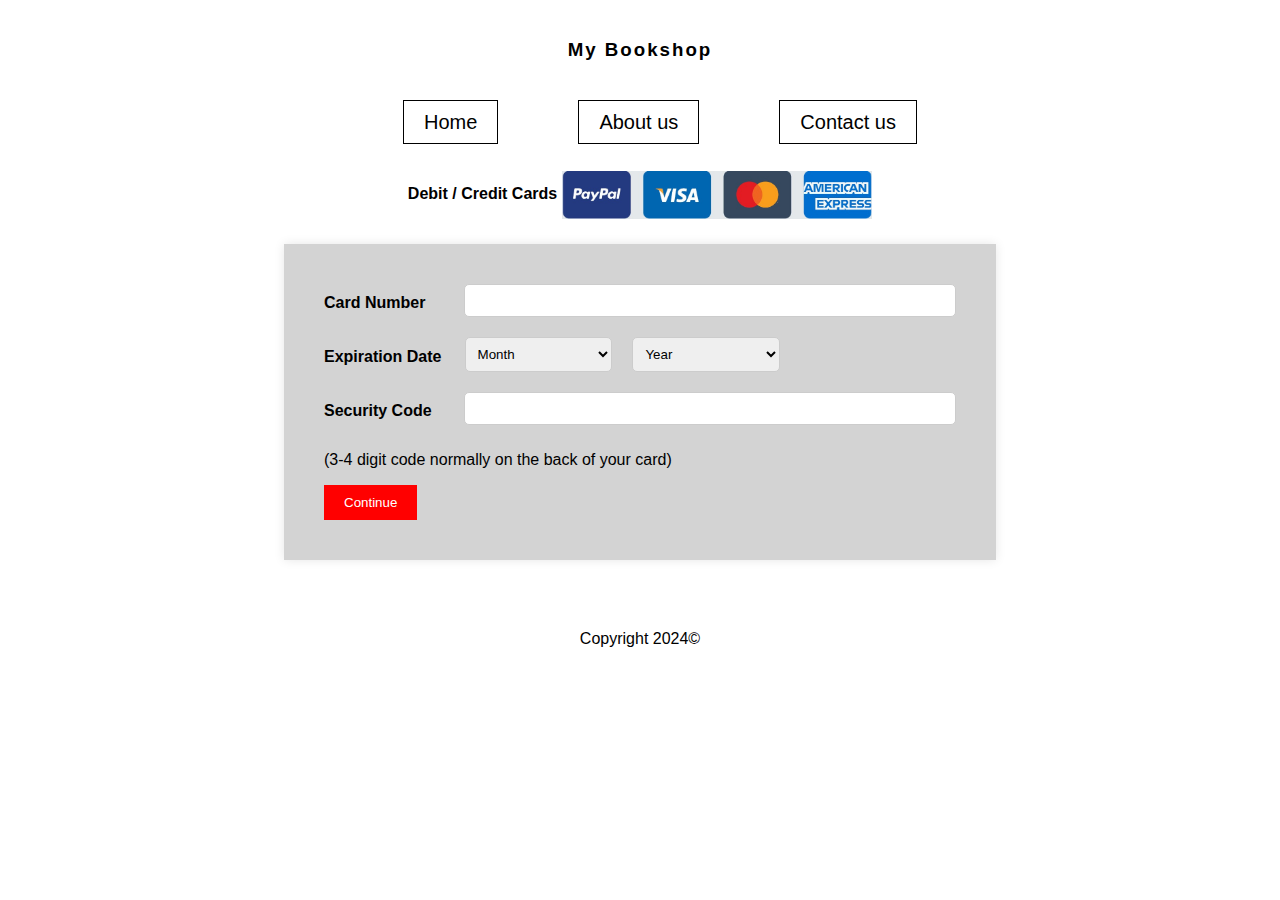
<file: Book_store/pay.html>
<!DOCTYPE html>
<html lang="en">
  <head>
    <meta charset="UTF-8" />
    <meta http-equiv="X-UA-Compatible" content="IE=edge" />
    <meta name="viewport" content="width=device-width, initial-scale=1.0" />
    <link rel="stylesheet" href="style.css" />
    <title>Payment Page</title>
  </head>
  <body>
    <header>
      <div id="menu">
        <h3>My Bookshop</h3>
        <nav id="nav">
          <ul>
            <li><a class="active" href="index.html">Home</a></li>
            <li><a href="#">About us</a></li>
            <li><a href="#">Contact us</a></li>
          </ul>
        </nav>
        <div id="mobile-menu">
          <h3>My Bookshop</h3>
          <div id="menu-bar">
            <div id="bar1" class="bar"></div>
            <div id="bar2" class="bar"></div>
            <div id="bar3" class="bar"></div>
          </div>
        </div>
        <div id="mobile-dropdown">
          <ul>
            <li><a class="active" href="index.html">Home</a></li>
            <li><a href="#">About us</a></li>
            <li><a href="#">Contact us</a></li>
          </ul>
        </div>
      </div>
    </header>
    <div class="pay-card">
      <strong> Debit / Credit Cards </strong>  <img class="pay-image" src="./Images/cards-payment.jpg"/>
    </div>
    <div class="payment-container">
      <form id="payment-form">
        <div class="payment-input">
          <label for="card-number">Card Number</label>
          <input
            type="text"
            id="cc"
            name="card-number"
            required
            pattern="5[1-5][0-9]{14}"
          />
        </div>
        <div class="payment-input">
          <label>Expiration Date</label>
          <div class="expiration-input">
            <select id="m">
              <option value="">Month</option>
              <option value="01">01</option>
              <option value="02">02</option>
              <option value="03">03</option>
              <option value="04">04</option>
              <option value="05">05</option>
              <option value="06">06</option>
              <option value="07">07</option>
              <option value="08">08</option>
              <option value="09">09</option>
              <option value="10">10</option>
              <option value="11">11</option>
              <option value="12">12</option>
            </select>
            <select id="y">
              <option value="">Year</option>
              <option value="2021">2021</option>
              <option value="2022">2022</option>
              <option value="2023">2023</option>
              <option value="2024">2024</option>
              <option value="2025">2025</option>
              <option value="2026">2026</option>
              <option value="2027">2027</option>
              <option value="2028">2028</option>
              <option value="2029">2029</option>
              <option value="2030">2030</option>
              <option value="2031">2031</option>
              <option value="2032">2032</option>
            </select>
          </div>
        </div>
        <div class="payment-input">
          <label for="cvv">Security Code</label>
          <input
            type="text"
            id="cvv"
            name="cvv"
            required
            pattern="[0-9]{3,4}"
          />
        </div>
        <p>(3-4 digit code normally on the back of your card)</p>
        <button id="b" type="submit">Continue</button>
      </form>
    </div>

    <footer class="footer">
      <ul class="social">
        <li>
          <a href="www.facebook.com"><i class="fab fa-facebook"></i></a>
        </li>
        <li>
          <a href="www.instagram.com"><i class="fab fa-instagram"></i></a>
        </li>
        <li>
          <a href="www.snapchat.com"><i class="fab fa-snapchat"></i></a>
        </li>
        <li>
          <a href="www.twitter.com"><i class="fab fa-twitter"></i></a>
        </li>
      </ul>
      <p>Copyright 2024©</p>
    </footer>
  </body>
  <script src="JavaScript/script.js"></script>
</html>
</file>
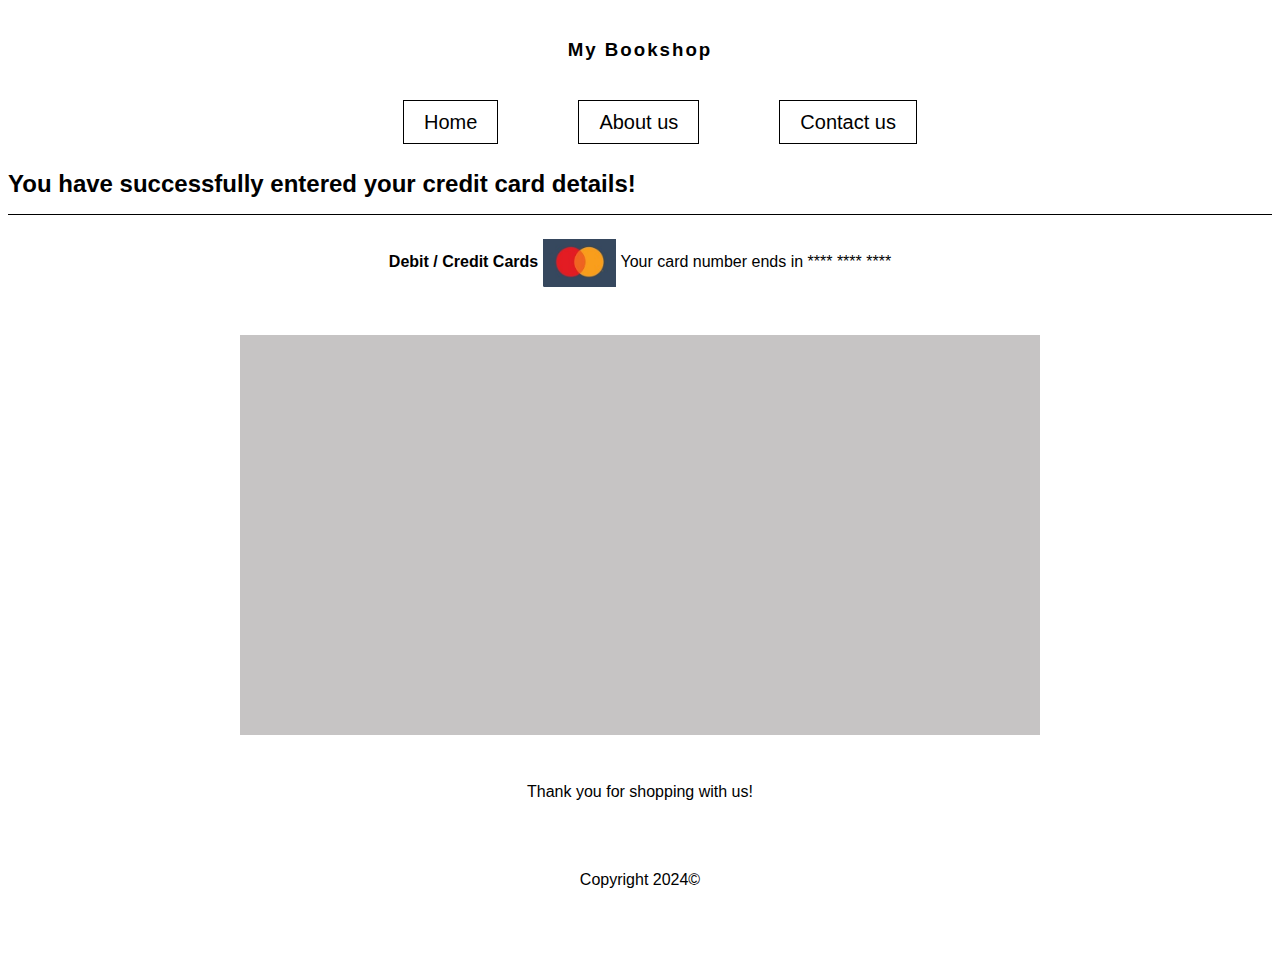
<file: Book_store/success.html>
<!DOCTYPE html>
<html lang="en">
  <head>
    <meta charset="UTF-8" />
    <meta http-equiv="X-UA-Compatible" content="IE=edge" />
    <meta name="viewport" content="width=device-width, initial-scale=1.0" />
    <link rel="stylesheet" href="style.css" />
    <title>Success Page</title>
  </head>
  <body>
    <header>
      <div id="menu">
        <h3>My Bookshop</h3>
        <nav id="nav">
          <ul>
            <li><a class="active" href="index.html">Home</a></li>
            <li><a href="#">About us</a></li>
            <li><a href="#">Contact us</a></li>
          </ul>
        </nav>
        <div id="mobile-menu">
          <h3>My Bookshop</h3>
          <div id="menu-bar">
            <div id="bar1" class="bar"></div>
            <div id="bar2" class="bar"></div>
            <div id="bar3" class="bar"></div>
          </div>
        </div>
        <div id="mobile-dropdown">
          <ul>
            <li><a class="active" href="index.html">Home</a></li>
            <li><a href="#">About us</a></li>
            <li><a href="#">Contact us</a></li>
          </ul>
        </div>
      </div>
    </header>

    <div class="success-container">
        <h3>You have successfully entered your credit card details!</h3>
        <p><strong> Debit / Credit Cards </strong>  <img class="success-image" src="./Images/master_card.jpg"/>
          Your card number ends in **** **** **** <span id="lastFourDigits">****</span></p>
    </div>

      <script>
        const urlParams = new URLSearchParams(window.location.search);
        const lastFourDigits = urlParams.get('lastFourDigits');

        document.getElementById('lastFourDigits').textContent = lastFourDigits;
      </script>
    
    <div class="empty-container"></div>
    <p class="success-thank">Thank you for shopping with us!</p>

    <footer class="footer">
      <ul class="social">
        <li>
          <a href="www.facebook.com"><i class="fab fa-facebook"></i></a>
        </li>
        <li>
          <a href="www.instagram.com"><i class="fab fa-instagram"></i></a>
        </li>
        <li>
          <a href="www.snapchat.com"><i class="fab fa-snapchat"></i></a>
        </li>
        <li>
          <a href="www.twitter.com"><i class="fab fa-twitter"></i></a>
        </li>
      </ul>
      <p>Copyright 2024©</p>
    </footer>
  </body>
  <script src="JavaScript/script.js"></script>
</html>
</file>
<file: Book_store/style.css>
body {
  font-family: "Robbo", sans-serif;
}

#menu h3 {
  color: black;
  text-align: center;
  padding: 20px;
  font-family: "Arial Black", sans-serif;
  letter-spacing: 2px;
}

/* styling the menu */
#menu {
  z-index: 2;
}

#mobile-menu,
#mobile-dropdown {
  display: none;
}

#menu-bar {
  width: 45px;
  margin: 45px;
  cursor: pointer;
}

.bar {
  height: 5px;
  width: 100%;
  background-color: white;
  display: block;
  border-radius: 5px;
  transition: 0.3s ease;
}

#bar1 {
  transform: translateY(-4px);
}

#bar3 {
  transform: translateY(4px);
}

/* styling the nav bar */

#nav ul {
  display: flex;
  flex-direction: row;
  gap: 5rem;
  justify-content: center;
  margin: 0 auto;
}

#nav li {
  list-style: none;
  padding: 12px 0;
}

#nav li a {
  color: black;
  font-size: 20px;
  text-decoration: none;
  border: 1px solid black;
  padding: 10px 20px;
}

#nav li a:hover {
  color: red;
}

.mobile-active {
  display: none;
}

/* book content & Image */

.book-container {
  display: grid;
  grid-template-columns: auto auto;
  justify-content: center;
  gap: 2rem;
  margin: 3rem 0;
}

.book {
  display: grid;
  grid-template-columns: 200px auto;
  gap: 20px;
  align-items: center;
}

.book-image {
  width: 200px;
  height: 200px;
  object-fit: contain;
}

.book-details a {
  background-color: #007bff;
  color: white;
  border: none;
  padding: 10px 20px;
  border-radius: 5px;
  cursor: pointer;
  text-decoration: none;
}

.book-details a:hover {
  background-color: #0056b3;
}

/* footer */

.footer {
  position: relative;
  height: 150px;
  clear: both;
}
.footer p {
  text-align: center;
}
.social {
  text-align: center;
}
.social a {
  position: relative;
  font-size: 25px;
  margin: 0 25px;
  color: black;
  margin: auto;
  padding: 20px;
  list-style: none;
  font-size: 25px;
  line-height: 2px;
}
.social li {
  display: inline-block;
  list-style: none;
  padding-top: 20px;
}
/* Payment Page */

.payment-container {
  max-width: 50%;
  margin: auto;
  padding: 40px;
  background-color: #d3d3d3;
  box-shadow: 0 0 10px rgba(0, 0, 0, 0.1);
}

.payment-form {
  display: flex;
  flex-direction: column;
}

.payment-input {
  display: flex;
  align-items: center;
  margin-bottom: 10px;
}
.pay-image{
  display: inline-block;
  vertical-align: middle;
  width: auto;
  height: 3em;
}
.pay-card{
  padding: 25px;
  text-align: center;
}

label {
  color: black;
  margin-bottom: 5px;
  font-weight: bold;
  width: 150px;
}

input[type="text"] {
  width: 80%;
  padding: 8px;
  margin-bottom: 10px;
  border: 1px solid #ccc;
  border-radius: 5px;
}

.expiration-input {
  width: 83%;
}

select {
  width: 30%;
  padding: 8px;
  margin-bottom: 10px;
  border: 1px solid #ccc;
  border-radius: 5px;
}

#m {
  margin-right: 1rem;
}

button[type="submit"] {
  background-color: red;
  color: #fff;
  padding: 10px 20px;
  border: none;
  cursor: pointer;
}

.success-container h3{
  border-bottom: 1px solid black;
  padding-bottom: 1rem;
  font-size: 1.5rem;
  
}
.success-container p{
  text-align: center;
}
.success-thank  {
  text-align: center;
}
.success-image {
  display: inline-block;
  vertical-align: middle;
  width: auto;
  height: 3em;
}

/* Styles for the empty grey container */
.empty-container {
  max-width: 50rem; 
  height: 25rem; 
  margin: 3rem auto;
  background-color: rgb(198, 196, 196);
}

@media (max-width: 768px) {
  #menu h3 {
    display: none;
  }
  #mobile-menu {
    display: flex !important;
    justify-content: space-between;
    width: 100%;
    background-color: black;
  }
  #mobile-menu h3 {
    display: block;
    color: white;
    margin: 15px;
  }
  #mobile-dropdown {
    background-color: grey;
  }
  #mobile-dropdown ul {
    display: flex;
    flex-direction: column;
    align-items: center;
    gap: 1rem;
    padding: 1rem;
    margin-top: 0;
  }
  #mobile-dropdown ul li {
    list-style: none;
  }
  #mobile-dropdown ul li a {
    text-decoration: none;
    color: white;
  }
  .mobile-active {
    display: block !important;
  }
  .bar {
    color: white;
  }
  #nav {
    display: none;
  }
  .book-container {
    grid-template-columns: auto;
  }
  .payment-input {
    display: block;
  }
  input, select {
    margin-top: 10px;
  }
  .expiration-input {
    width: 100%;
  }
  select {
    width: 35%;
  }
}
</file>
